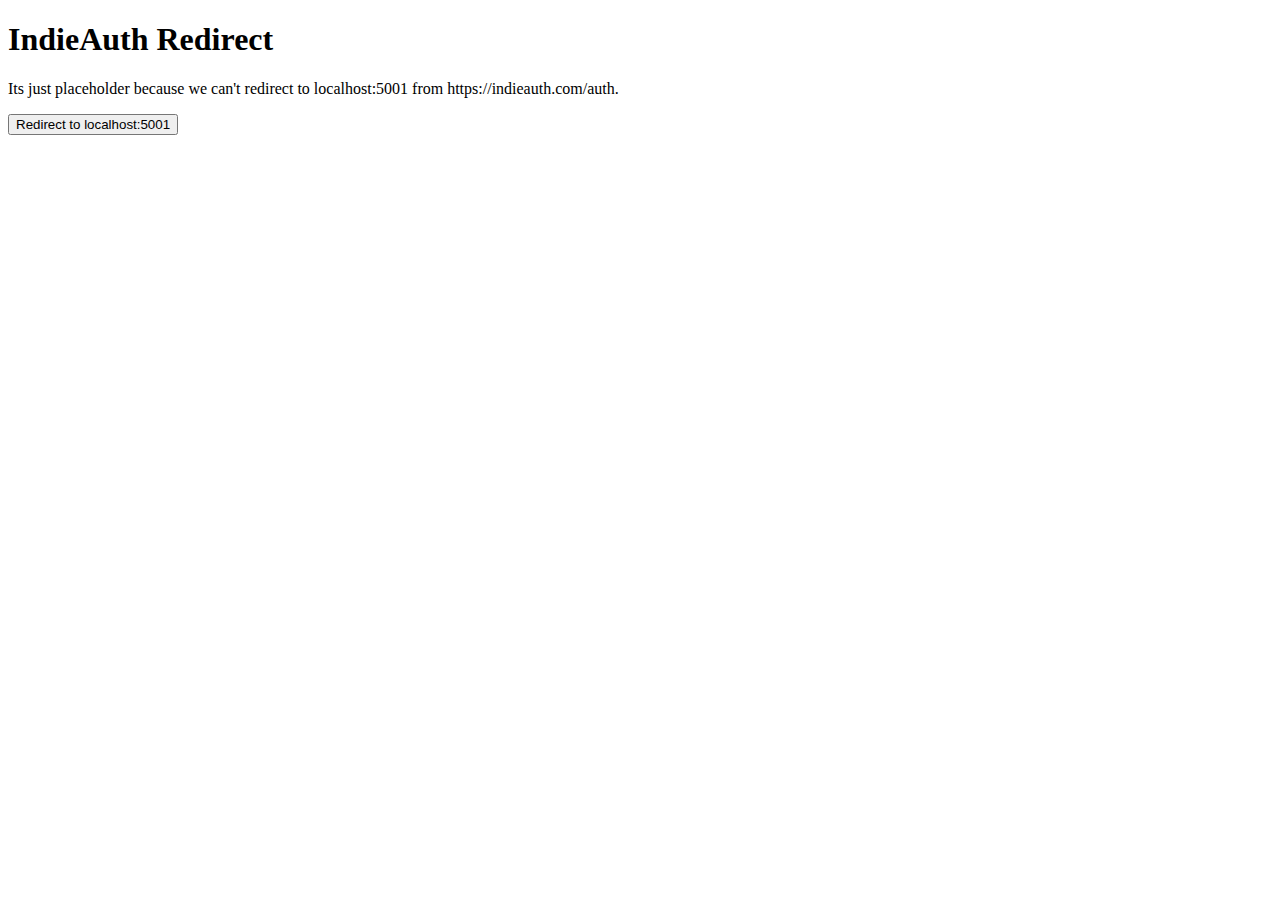
<file: indieauth-redirect.html>
<!doctype html>
<html lang="en">
  <head>
    <meta charset="UTF-8" />
    <meta name="viewport" content="width=device-width, initial-scale=1.0" />
    <link href="https://indieauth.com/auth" rel="authorization_endpoint" />
    <link href="https://tokens.indieauth.com/token" rel="token_endpoint" />
    <title>Redirect to localhost-5001</title>
  </head>
  <body>
    <div>
      <h1>IndieAuth Redirect</h1>
      <p>Its just placeholder because we can't redirect to localhost:5001 from https://indieauth.com/auth.</p>
      <button onclick="redirectToLocalhost()">Redirect to localhost:5001</button>
    </div>
    <script>
      function redirectToLocalhost() {
        const queryString = window.location.search;
        const redirectUrl = `http://localhost:5001/indieauth-redirect${queryString}`;
        window.location.href = redirectUrl;
      }
    </script>
  </body>
</html>
</file>
